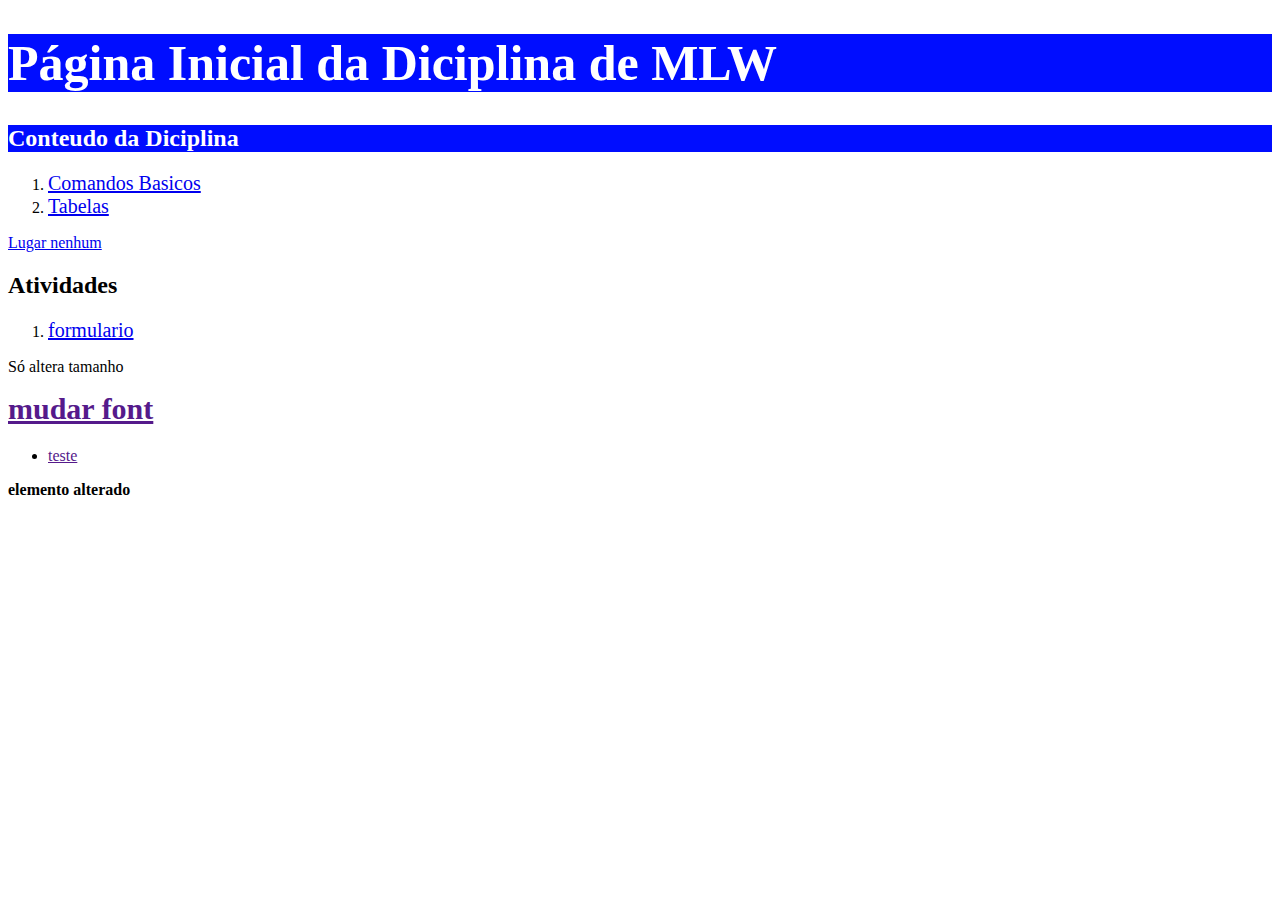
<file: index.html>
<!DOCTYPE html>
<html lang="pt-br">
<head>
    <meta charset="UTF-8">
    <meta http-equiv="X-UA-Compatible" content="IE=edge">
    <meta name="viewport" content="width=device-width, initial-scale=1.0">
    <title>Document</title>
    <link rel="stylesheet" href="css/estilo.css">
</head>

<body id="conteudo">
    <H1 class="corvermelha tamanho">Página Inicial da Diciplina de MLW</H1>
    <h2 class="corvermelha"> Conteudo da Diciplina</h2>
    <ol>
         <li><a href="paginas/comandobasicos.html">Comandos Basicos</a></li>
         <li><a href="paginas/tabelas.html/comandobasico.html">Tabelas</a></li>
    </ol>
    <a  href="#">Lugar nenhum</a>
    <h2 class="coramarelo">Atividades</h2>
    <ol>
        <li><a href="formulario.html">formulario</a></li>
            </ol>
        </H2>Só altera tamanho
        <div> 
            <p><strong><a href="">mudar font</a></strong></p>
        </div>

        <p class="destaque"></p>

        <div id="cabeçalho">
            <h1></h1>
        </div>

        <div id="conteudo">
            <ul>
                <li><a href="">teste</a></li>
            </ul>
            <p class="destaque"><strong>elemento alterado</strong></p>
        </div>
        
</body>
</html>
</file>
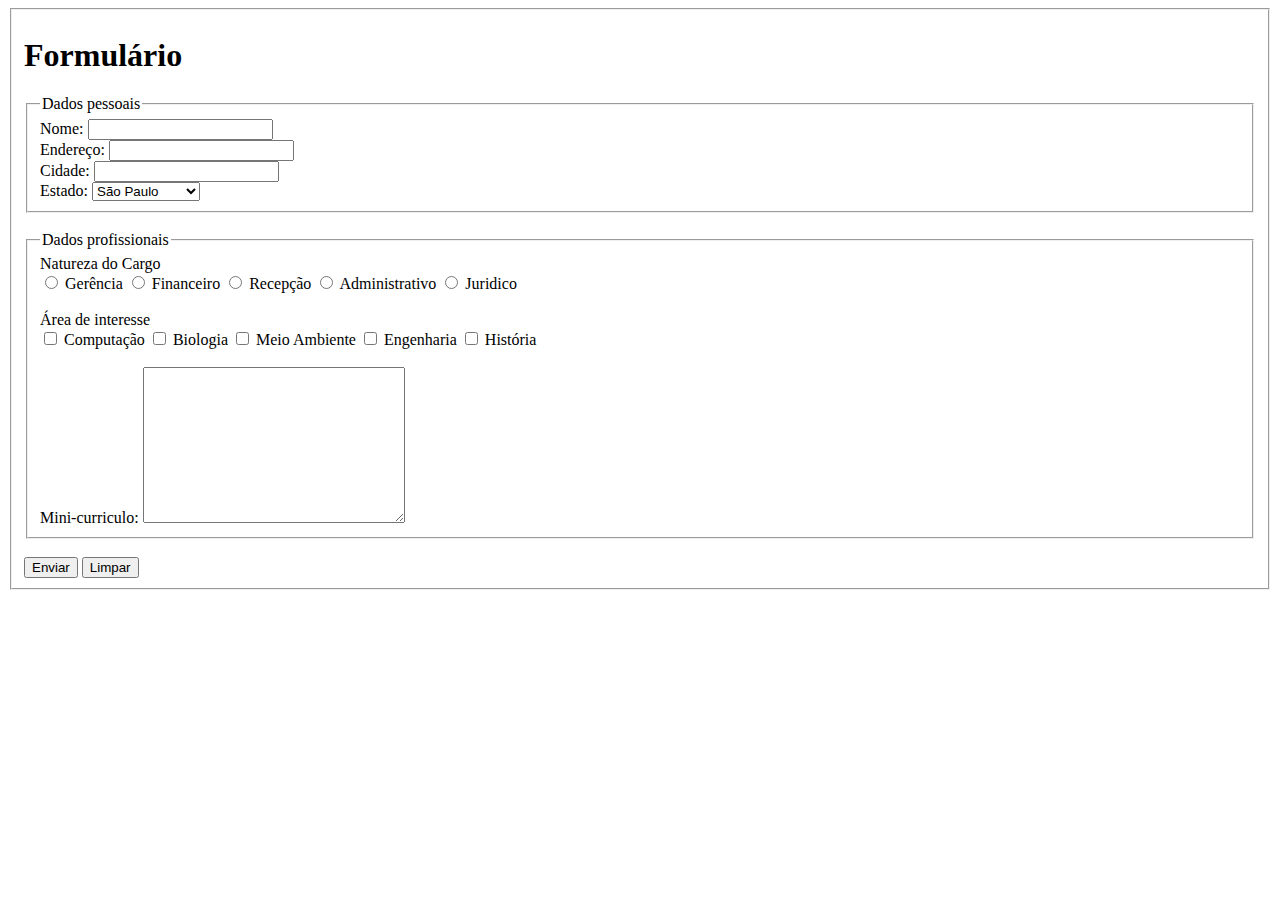
<file: formulario.html>
<!DOCTYPE html>
<html lang="pt-br">
<head>
    <meta charset="UTF-8">
    <meta http-equiv="X-UA-Compatible" content="IE=edge">
    <meta name="viewport" content="width=device-width, initial-scale=1.0">
    <title>formulario</title>
</head>
<body>
    <fieldset>
        <h1>Formulário</h1>
        <fieldset>
            <legend>Dados pessoais</legend>
            <div class="form-group">
                <label for="nome">Nome:</label>
                <input type="text" name="nome" id="nome" required>
            </div>
            <div class="form-group">
                <label for="endereco">Endereço:</label>
                <input type="text" name="endereco" id="endereco" required>
            </div>
            <div class="form-group">
                <label for="cidade">Cidade:</label>
                <input type="text" name="cidade" id="cidade" required>
            </div>
            <div class="form-group">
                <label for="estado">Estado:</label>
                <select name="estado" id="estado">
                    <option value="1">São Paulo</option>
                    <option value="1">Minas Gerais</option>
                    <option value="1">Rio de Janeiro</option>
                </select>
            </div>
        </fieldset>
        <br>
        <fieldset>
            <legend>Dados profissionais</legend>
            <label>Natureza do Cargo</label>
            <div class="form-group">
                <input type="radio" name="cargo" id="gerencia">
                <label for="cargo">Gerência</label>
                <input type="radio" name="cargo" id="financeiro">
                <label for="cargo">Financeiro</label>
                <input type="radio" name="cargo" id="recepcao">
                <label for="cargo">Recepção</label>
                <input type="radio" name="cargo" id="adm">
                <label for="cargo">Administrativo</label>
                <input type="radio" name="cargo" id="juridico">
                <label for="cargo">Juridico</label>
            </div>
            <br>
            <label>Área de interesse</label>
            <div class="form-group">
                <input type="checkbox" name="computacao" id="computacao">
                <label for="computacao">Computação</label>
                <input type="checkbox" name="biologia" id="biologia">
                <label for="biologia">Biologia</label>
                <input type="checkbox" name="ambiente" id="ambiente">
                <label for="ambiente">Meio Ambiente</label>
                <input type="checkbox" name="eng" id="eng">
                <label for="eng">Engenharia</label>
                <input type="checkbox" name="hist" id="hist">
                <label for="hist">História</label>
            </div>
            <br>
            <div class="form-group">
                <label for="msg">Mini-curriculo:</label>
                <textarea name="msg" id="msg" cols="30" rows="10"></textarea>
            </div>
        </fieldset>
        <br>
        <button type="submit">Enviar</button>
        <button type="reset">Limpar</button>
    </fieldset>
</body>
</html>
</file>
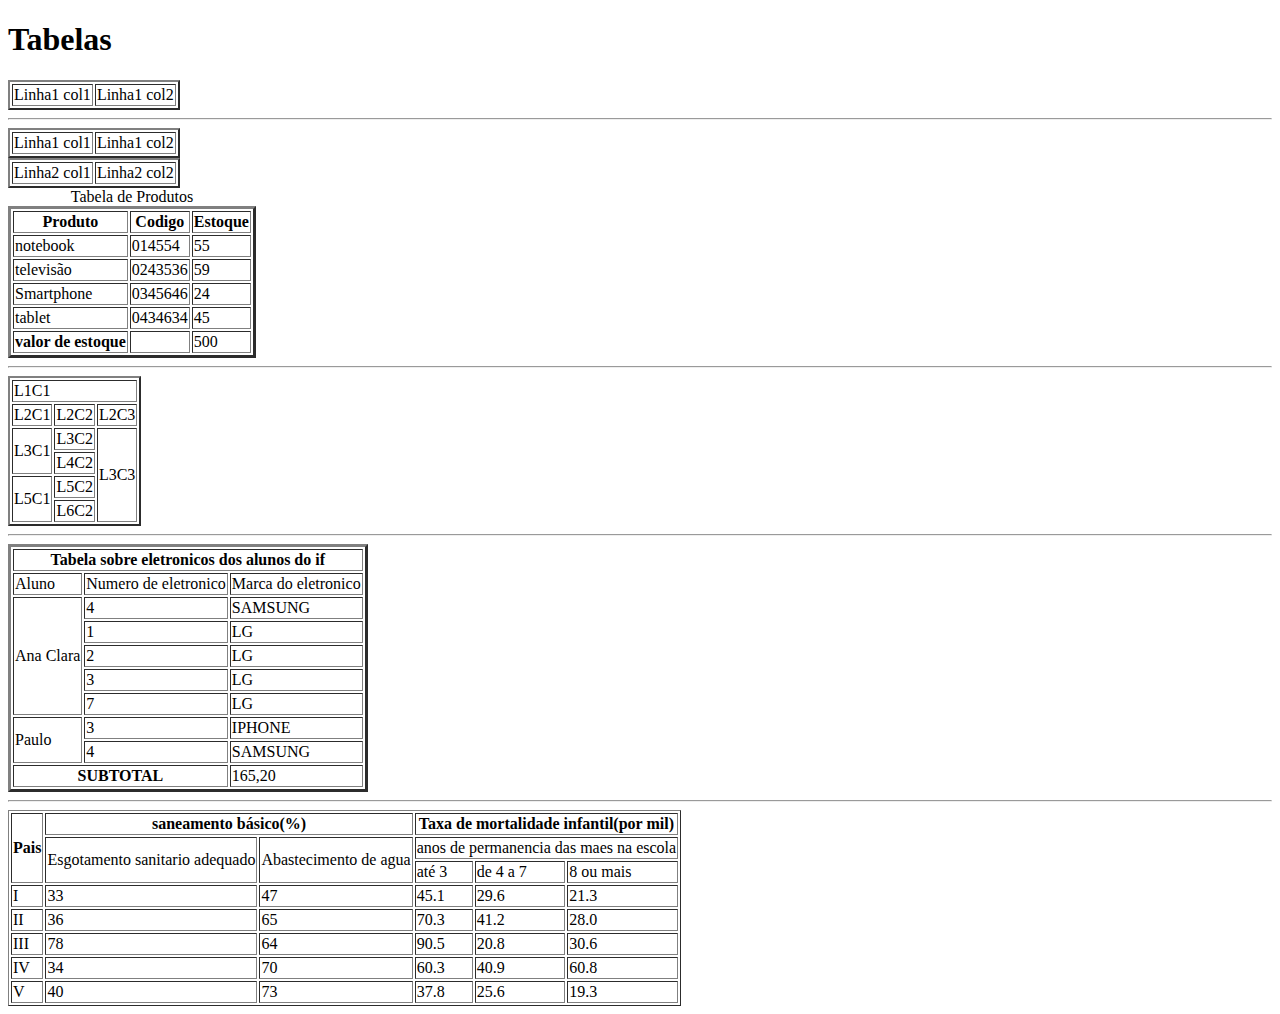
<file: tabelas.html>
<!DOCTYPE html>
<html lang="pt-br">
<head>
    <meta charset="UTF-8">
    <meta http-equiv="X-UA-Compatible" content="IE=edge">
    <meta name="viewport" content="width=device-width, initial-scale=1.0">
    <title>Document</title>
</head>
<body>
    <h1>Tabelas</h1>
    <table  border="2">
        <tr>
            <td>Linha1 col1 </td>
            <td>Linha1 col2</td>
        </tr>
    </table>
    <hr>
    <table  border="2">
        <tr>
            <td>Linha1 col1 </td>
            <td>Linha1 col2</td>
        </tr>
        <table  border="2">
            <tr>
                <td>Linha2 col1 </td>
                <td>Linha2 col2</td>
            </tr>


        </table> 
        <table border="3"> 
            <caption>Tabela de Produtos</caption>
            <thead>
                <tbody>
            <tr>
                <th>Produto</th>
                <th>Codigo</th>
                <th>Estoque</th>
                
            </tr>
            <tr>
                <td>notebook</td>
                <td>014554</td>
                <td>55</td>
                
            </tr>
            <tr>
                <td>televisão</td>
                <td>0243536</td>
                <td>59</td>
                
            </tr>
            <tr>
                <td>Smartphone</td>
                <td>0345646</td>
                <td>24</td>
                
            </tr>
            <tr>
                <td>tablet</td>
                <td>0434634</td>
                <td>45</td>
                
            </tr>
        </tbody>
        <tfoot>
            <tr>
                <th>valor de estoque</th>
                <td></td>
                <td>500</td>
            </tr>
        </table>
    </table>

    <hr>
    <table BORDER="2">
        <tr>
            <td colspan="3">L1C1</td>
          </tr>
        <tr>
            <td>L2C1</td>
            <td>L2C2</td>
            <td>L2C3</td>
        </tr>
        <tr>
            <td rowspan="2">L3C1</td>
            <td>L3C2</td>
            <td rowspan="4">L3C3</td>
        </tr>
        <tr>
            <td>L4C2</td>    
        </tr>
        <tr>
            <td rowspan="2">L5C1</td>
            <td>L5C2</td>  
        </tr>
        <tr>
            <td>L6C2</td>
       
        </tr>
    </table>

    <hr>
    <table>
        <table border="3">
            <tr>
                <th colspan="3">Tabela sobre eletronicos dos alunos do if</th>
                
            </tr>
            <tr>
                <td>Aluno</td>
                <td>Numero de eletronico</td>
                <td>Marca do eletronico</td>
            </tr>
            <tr>
                <td rowspan="5">Ana Clara</td>
                <td>4</td>
                <td>SAMSUNG</td>
            </tr>
            <tr>
                <td>1</td>
                <td>LG</td>
                
            </tr>
            <tr>
                <td>2</td>
                <td>LG</td>
                
            </tr>
            <tr>
                <td>3</td>
                <td>LG</td>
                
            </tr>
            <tr>
                <td>7</td>
                <td>LG</td>
                
            </tr>
            <tr>
                <td rowspan="2">Paulo</td>
                <td>3</td>
                <td>IPHONE</td>
            </tr>
            <tr>
                <td>4</td>
                <td>SAMSUNG</td>
                
            </tr>
            <tr>
                
                <tH colspan="2">SUBTOTAL</tH>
                <td>165,20</td>
            </tr>
        </table>
    </table>

    <hr>
    <table border="1">
        <tr>
            <th rowspan="3">Pais</th>
            <th colspan="2">saneamento básico(%)</th>
            <th colspan="3">Taxa de mortalidade infantil(por mil)</th>

        </tr>
        <tr>
            <td rowspan="2">Esgotamento sanitario adequado</td>
            <td rowspan="2">Abastecimento de agua</td>
            <td colspan="3">anos de permanencia das maes na escola</td>
        </tr>
        <tr>
            <td>até 3</td>
            <td>de 4 a 7</td>
            <td>8 ou mais</td>
        </tr>
        <tr>
            <td>I</td>
            <td>33</td>
            <td>47</td>
            <td>45.1</td>
            <td>29.6</td>
            <td>21.3</td>
        </tr>
        <tr>
            <td>II</td>
            <td>36</td>
            <td>65</td>
            <td>70.3</td>
            <td>41.2</td>
            <td>28.0</td>
        </tr>
        <tr>
            <td>III</td>
            <td>78</td>
            <td>64</td>
            <td>90.5</td>
            <td>20.8</td>
            <td>30.6</td>
        </tr>
        <tr>
            <td>IV</td>
            <td>34</td>
            <td>70</td>
            <td>60.3</td>
            <td>40.9</td>
            <td>60.8</td>
        </tr>
        <tr>
            <td>V</td>
            <td>40</td>
            <td>73</td>
            <td>37.8</td>
            <td>25.6</td>
            <td>19.3</td>
        </tr>
    </table>

    </table>


</body>
</html>
</body>
</html>
</file>
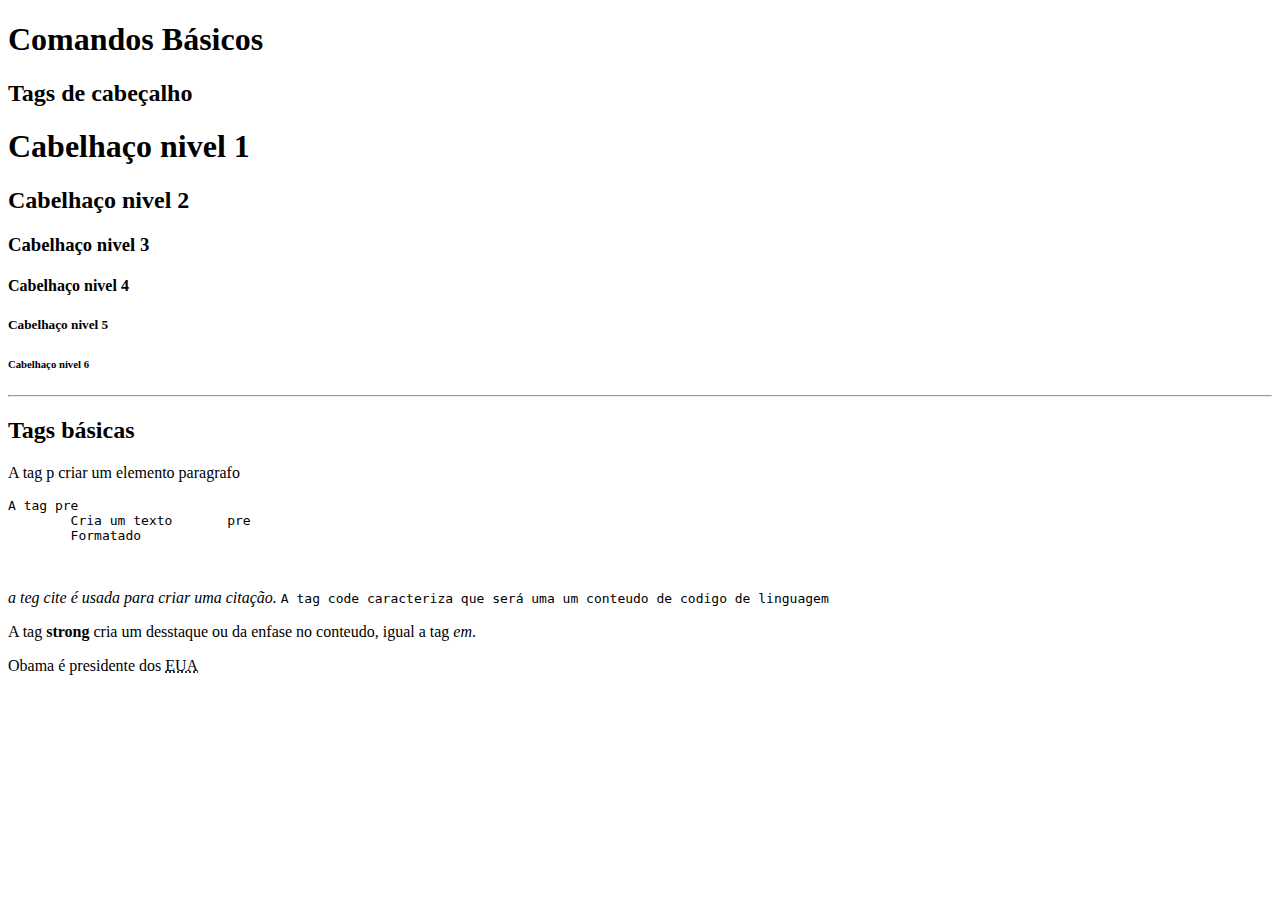
<file: paginas/comandobasicos.html>
<!DOCTYPE html>
<html lang="en">
<head>
    <meta charset="UTF-8">
    <meta http-equiv="X-UA-Compatible" content="IE=edge">
    <meta name="viewport" content="width=device-width, initial-scale=1.0">
    <title>Document</title>
</head>
<body>
    <h1>Comandos Básicos</h1>
    <h2>Tags de cabeçalho</h2>
    <h1>Cabelhaço nivel 1</h1>
    <h2>Cabelhaço nivel 2</h2>
    <h3>Cabelhaço nivel 3</h3>
    <h4>Cabelhaço nivel 4</h4>
    <h5>Cabelhaço nivel 5</h5>
    <h6>Cabelhaço nivel 6</h6>
    <hr><!--A tag hr cria uma linha e no contexto semantico cria uma divisão de conteudo-->
    <h2>Tags básicas</h2>
    <p>A tag p criar um elemento paragrafo</p>
    <pre>A tag pre 
        Cria um texto       pre 
        Formatado
        </pre>
        <br><!--A teg br insere uma quebra de linha, joga conteudo apos ela para linha de baixo-->
        <cite>a teg cite é usada para criar uma
             citação.
        </cite>
        <code>
            A tag code caracteriza que será uma um conteudo de codigo de linguagem
        </code>
        <p>A tag <strong>strong </strong>cria um desstaque ou da enfase no conteudo, igual a tag <em>em</em>. 
        </p>
        <p>Obama é presidente dos 
            <abbr title="Estados Unidos da America">EUA</abbr>
        </p>
        <adress></adress>
        </body>
        </body>

</body>
</html>
</file>
<file: css/estilo.css>
.tamanho { 
    font-size: 50px; 
}
#coramarelo { 
    background-color: yellow;
} 
.corvermelha { 
    background-color: red;
}

.corvermelha {
    background-color:rgb(0, 13, 255);
    color: white
}
ol li a{
    font-size: 20px;
}
div p strong a{font-size: 30px;}
</file>
